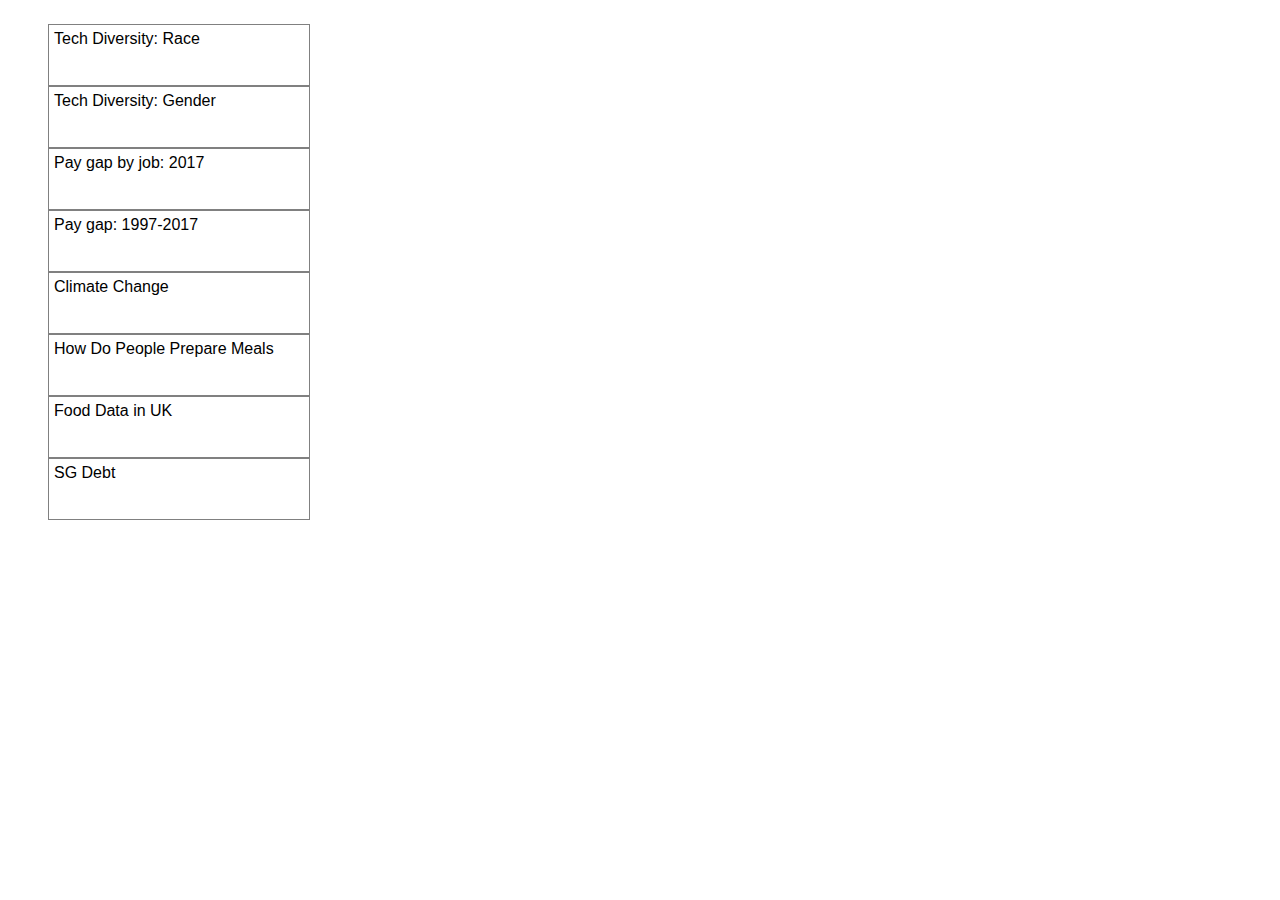
<file: index.html>
<!DOCTYPE html>
<html lang="en">
    <head>
        <meta charset="utf-8">
        <meta http-equiv="X-UA-Compatible" content="IE=edge">
        <meta name="viewport" content="width=device-width, initial-scale=1">
        <title>Case study 2: Data visualisation</title>

        <!-- Libraries -->
        <script src="lib/p5.min.js"></script>
        <script src="lib/p5.dom.min.js"></script>


        <link rel="stylesheet" href="style.css">

        <!-- Main sketch file -->
        <script src="sketch.js"></script>

        <!-- Main visualisation files -->
        <script src="tech-diversity-race.js"></script>
        <script src="tech-diversity-gender.js"></script>
        <script src="pay-gap-by-job-2017.js"></script>
        <script src="pay-gap-1997-2017.js"></script>
        <script src="climate-change.js"></script>
        <script src="how-do-people-prepare-meals.js"></script>
        <script src="food-data-UK.js"></script>
        <script src="sg-debt.js"></script>

        <!-- Add extra scripts below -->
        <script src="extra-scripts/helper-functions.js"></script>
        <script src="extra-scripts/gallery.js"></script>
        <script src="extra-scripts/pie-chart.js"></script>
        <script src="extra-scripts/box.js"></script>
    </head>
    <body>
        <div id="app" class="container">
            <ul id="visuals-menu"></ul>
        </div>
        <!-- For bubbles.js -->
        <div id="years"></div>
        </body>
</html>
</file>
<file: style.css>
body{
    font-family: sans-serif
}

.menu-item {
    width: 250px;
    height: 50px;
    border: 1px solid gray;
    list-style-type: none;
    padding: 5px;
}

.container {
  display: flex;
}

.hover {
    background: lightgray
}

.selected{
    background: gold
}
</file>
